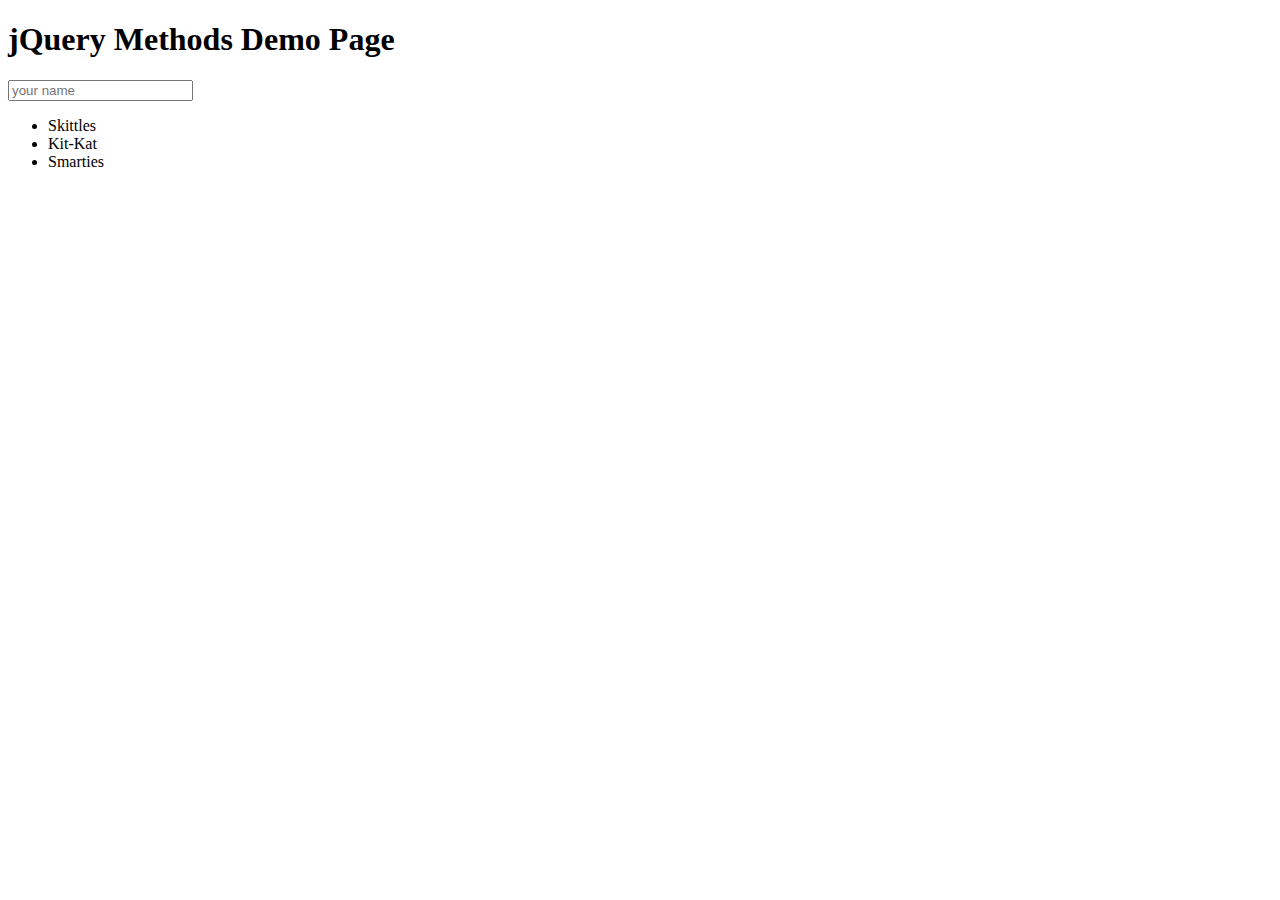
<file: Methods/methods.html>
<!DOCTYPE html>
<html>
<head>
	<title>jQuery Methods</title>
</head>
<body>

<h1>jQuery Methods Demo Page</h1>
<input type="text" placeholder="your name">
<ul>
	<li>Skittles</li>
	<li>Kit-Kat</li>
	<li>Smarties</li>
</ul>

<script
  src="http://code.jquery.com/jquery-3.2.1.js"
  integrity="sha256-DZAnKJ/6XZ9si04Hgrsxu/8s717jcIzLy3oi35EouyE="
  crossorigin="anonymous"></script>
  <script type="text/javascript" src="methods.js"></script>
</body>
</html>
</file>
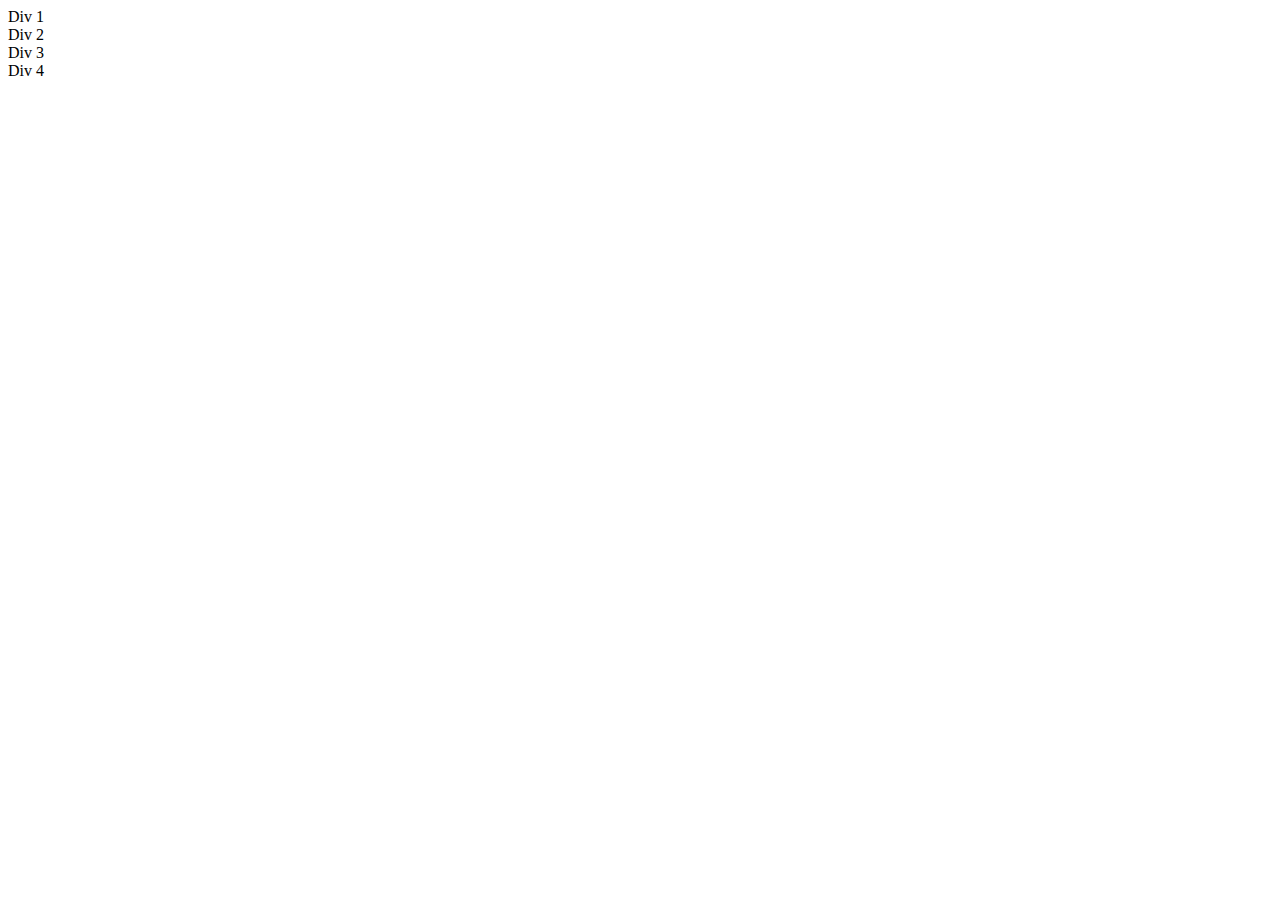
<file: Selectors/selector.html>
<!DOCTYPE html>
<html>
<head>
	<title>Selector Exercise</title>
</head>
<body>
	<div>Div 1</div>
	<div class="highlight">Div 2</div>
	<div id="third">Div 3</div>
	<div class="highlight">Div 4</div>
<script
  src="http://code.jquery.com/jquery-3.2.1.js"
  integrity="sha256-DZAnKJ/6XZ9si04Hgrsxu/8s717jcIzLy3oi35EouyE="
  crossorigin="anonymous"></script>
<script type="text/javascript" src="selector.js"></script>
</body>
</html>
</file>
